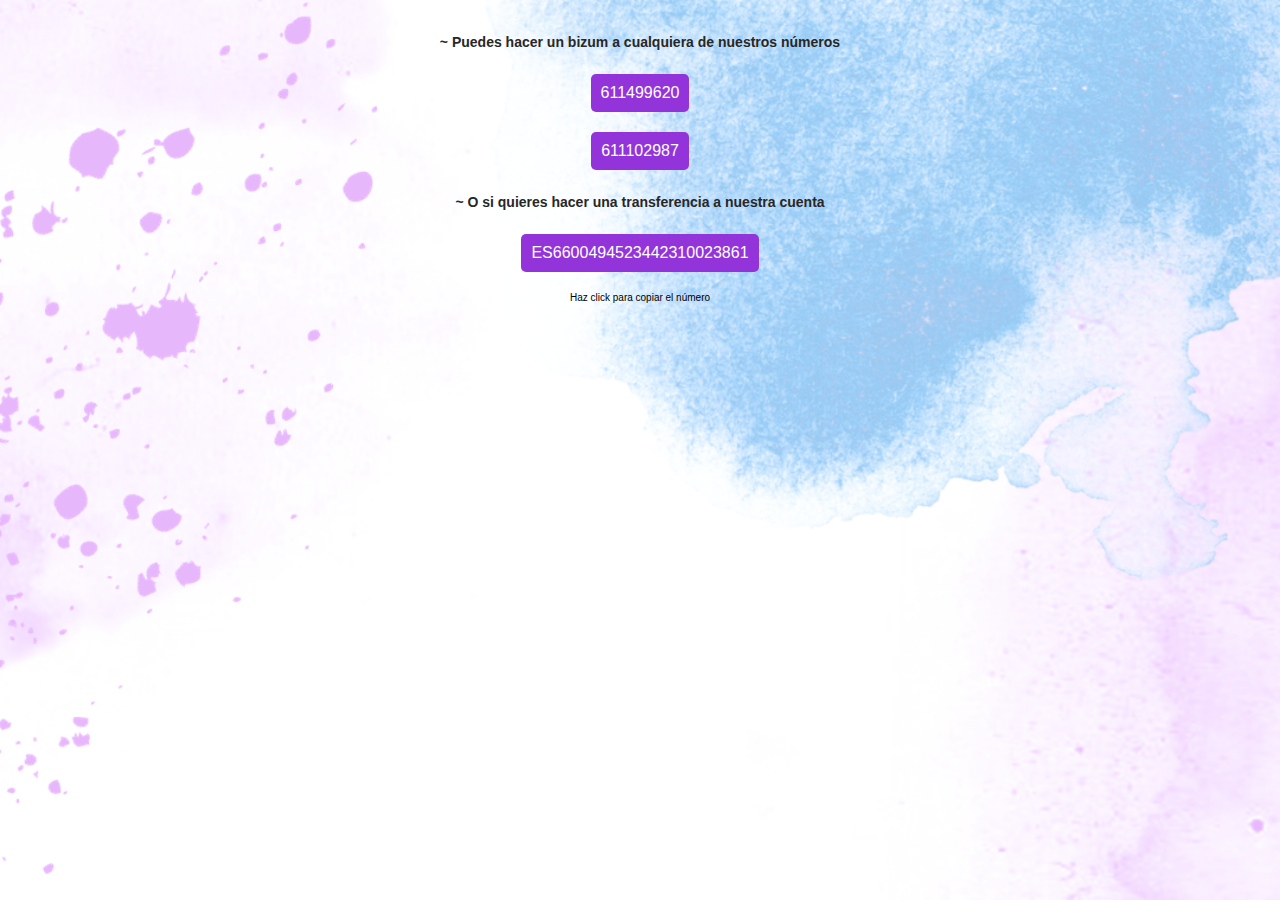
<file: cuenta.html>
<!DOCTYPE html>
<html lang="es">

<head>
    <meta charset="UTF-8">
    <meta name="viewport" content="width=device-width, initial-scale=1.0">
    <title>Cuenta</title>
    <style>
        body {
            font-family: Arial, sans-serif;
            text-align: center;
            margin: 0;
            background-image: url(./src/fondo.png);
            background-repeat: no-repeat;
            background-size: cover;

        }

        .number-container {
            display: grid;
            justify-items: center;
            margin-top: 20px;

        }

        .number {
            display: block;
            justify-content: center;
            cursor: pointer;
            padding: 10px;
            background-color: #9334db;
            color: #fff;
            border-radius: 5px;
            user-select: none;
            margin: 10px;
        }

        p {
            font-size: 10px;
        }

        h3 {
            font-size: 14px;
            color: rgb(40, 39, 39);
        }
    </style>
</head>

<body>
    <div class="number-container">
        <h3>~ Puedes hacer un bizum a cualquiera de nuestros números</h3>
        <div class="number" onclick="copyToClipboard('611499620')">611499620</div>
        <div class="number" onclick="copyToClipboard('611102987')">611102987</div>

        <h3>~ O si quieres hacer una transferencia a nuestra cuenta</h3>
        <div class="number" onclick="copyToClipboard('ES6600494523442310023861')">ES6600494523442310023861</div>

    </div>
    <p>Haz click para copiar el número</p>

    <script>
        function copyToClipboard(text) {
            const textarea = document.createElement('textarea');
            textarea.value = text;
            document.body.appendChild(textarea);
            textarea.select();
            document.execCommand('copy');
            document.body.removeChild(textarea);
            alert('Número copiado: ' + text);
        }
    </script>
</body>

</html>
</file>
